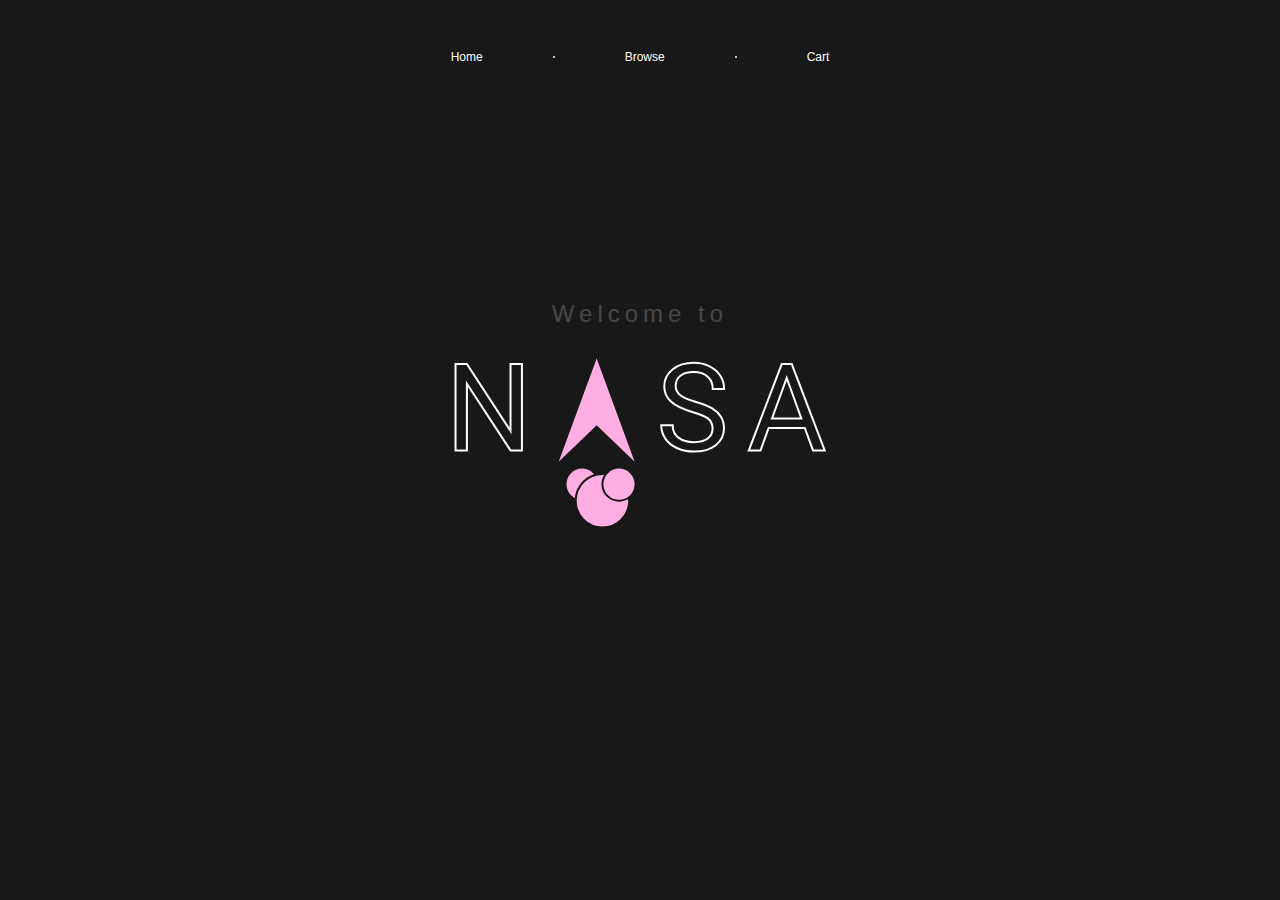
<file: index.html>
<!DOCTYPE html>
<html lang="en">
    <head>
        <meta charset="UTF-8" />
        <meta name="viewport" content="width=device-width, initial-scale=1.0" />
        <meta http-equiv="X-UA-Compatible" content="ie=edge" />
        <link rel="stylesheet" href="style.css" />
        <title>Nasa | Rocket Shop</title>
    </head>
    <body>
        <header>
            <nav>
                <ul class="menu">
                    <a href="./index.html"><li class="item">Home</li></a>
                    <li><div class="dot"></div></li>
                    <a href="./browse.html"><li class="item">Browse</li></a>
                    <li><div class="dot"></div></li>
                    <a href="./cart.html"><li class="item">Cart</li></a>
                </ul>
            </nav>
        </header>
        <section class="content">
            <h1>Welcome to</h1>
            <img
                src="./assets/logo.svg"
                alt="NASA Rocket Shop"
                class="logoBig"
            />
        </section>
    </body>
</html>
</file>
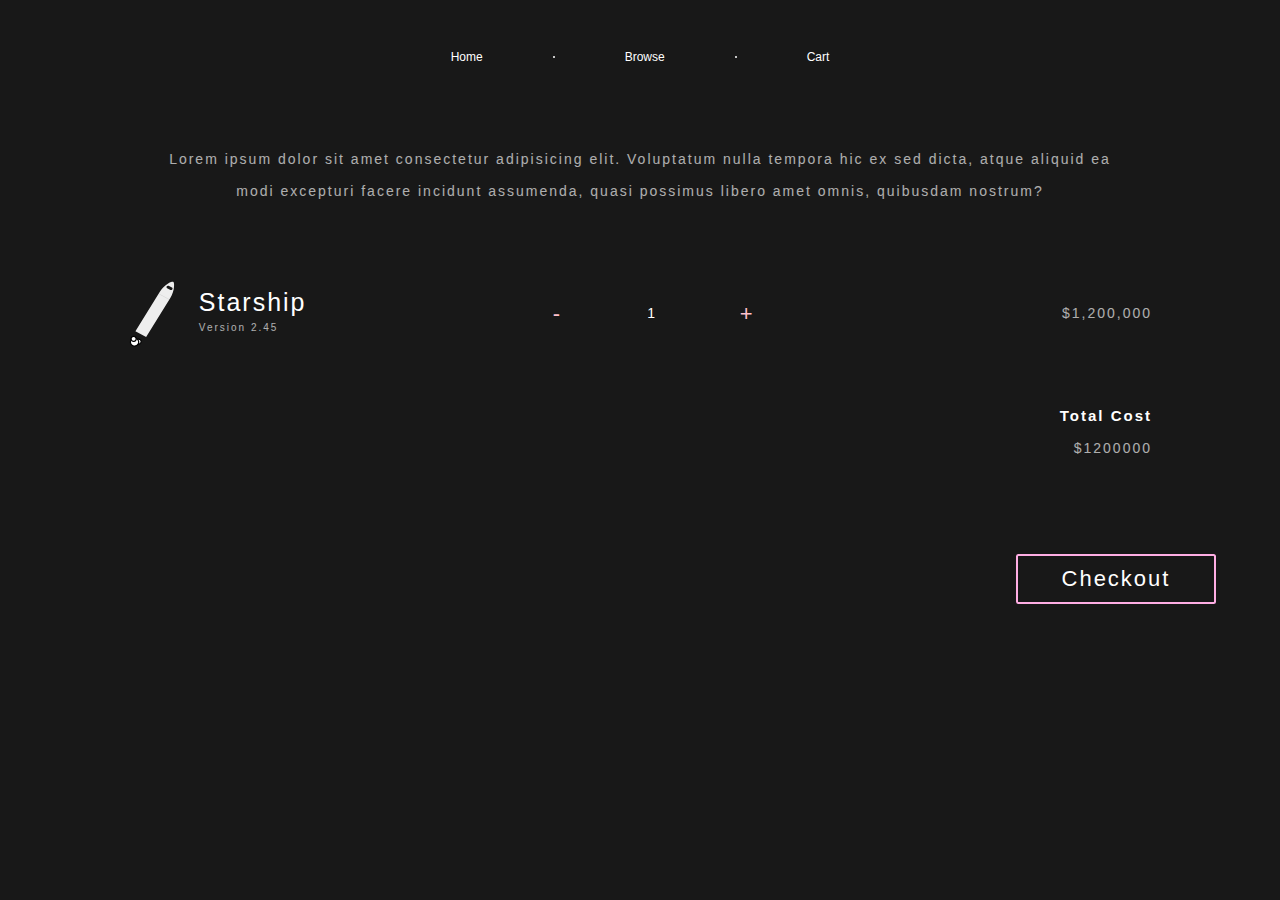
<file: cart.html>
<!DOCTYPE html>
<html lang="en">
    <head>
        <meta charset="UTF-8" />
        <meta name="viewport" content="width=device-width, initial-scale=1.0" />
        <meta http-equiv="X-UA-Compatible" content="ie=edge" />
        <link rel="stylesheet" href="style.css" />
        <title>Nasa | Rocket Shop</title>
    </head>
    <body>
        <header>
            <nav>
                <ul class="menu">
                    <a href="./index.html"><li class="item">Home</li></a>
                    <li><div class="dot"></div></li>
                    <a href="./browse.html"><li class="item">Browse</li></a>
                    <li><div class="dot"></div></li>
                    <a href="./cart.html"><li class="item">Cart</li></a>
                </ul>
            </nav>
        </header>
        <section class="main_desc">
            <p>
                Lorem ipsum dolor sit amet consectetur adipisicing elit.
                Voluptatum nulla tempora hic ex sed dicta, atque aliquid ea modi
                excepturi facere incidunt assumenda, quasi possimus libero amet
                omnis, quibusdam nostrum?
            </p>
        </section>
        <section class="cart">
            <div class="item">
                <img src="./assets/cartItem.svg" />
                <div class="item-info">
                    <h4>Starship</h4>
                    <p>Version 2.45</p>
                </div>
            </div>
            <div class="quantity">
                <button id="del_btn">-</button>
                <p id="rocket_count">1</p>
                <button id="add_btn">+</button>
            </div>
            <div class="price">
                <p>$1,200,000</p>
            </div>
        </section>
        <section class="total">
            <p class="bold">Total Cost</p>
            <p id="total">$1200000</p>
        </section>
        <section class="checkout">
            <button class="cta" id="checkout_btn">Checkout</button>
        </section>
        <script src="./js/cart.js"></script>
    </body>
</html>
</file>
<file: style.css>
* {
  margin: 0;
  padding: 0;
  -webkit-box-sizing: border-box;
          box-sizing: border-box;
}

html {
  font-size: 62.5%;
}

body {
  background-color: #181818;
  color: white;
  font-family: "Roboto", sans-serif;
  position: relative;
}

h1 {
  font-size: 2.4rem;
  opacity: 0.2;
  letter-spacing: 5px;
  font-weight: normal;
}

ul {
  list-style-type: none;
}

header,
section {
  max-width: 90%;
  margin: 0 auto;
}

header {
  margin-top: 5rem;
}

nav,
ul {
  display: -webkit-box;
  display: -ms-flexbox;
  display: flex;
  -webkit-box-align: center;
      -ms-flex-align: center;
          align-items: center;
  width: 100%;
}

ul {
  text-align: center;
  -webkit-box-pack: center;
      -ms-flex-pack: center;
          justify-content: center;
}

li.item {
  padding: 0 7rem;
  position: relative;
  display: -webkit-box;
  display: -ms-flexbox;
  display: flex;
  -webkit-box-pack: end;
      -ms-flex-pack: end;
          justify-content: flex-end;
  -webkit-box-align: center;
      -ms-flex-align: center;
          align-items: center;
  font-size: 1.2rem;
  cursor: pointer;
}

.dot {
  content: "";
  height: 0.2rem;
  width: 0.2rem;
  border-radius: 50%;
  background-color: white;
}

li.item {
  position: relative;
  z-index: 1;
}

li.item::before {
  z-index: -1;
  top: 50%;
  right: 50%;
  -webkit-transform: translateX(50%) translateY(-50%);
          transform: translateX(50%) translateY(-50%);
  content: "";
  width: 50%;
  height: 150%;
  position: absolute;
  border-radius: 5px;
  -webkit-clip-path: circle(0% at 0 0);
          clip-path: circle(0% at 0 0);
  background: white;
  -webkit-transition: -webkit-clip-path 0.5s ease-out;
  transition: -webkit-clip-path 0.5s ease-out;
  transition: clip-path 0.5s ease-out;
  transition: clip-path 0.5s ease-out, -webkit-clip-path 0.5s ease-out;
}

a {
  text-decoration: none;
  color: white;
}

a:hover {
  color: black;
}

li a {
  width: 100%;
}

li.item:hover a {
  color: black;
}

li.item:hover::before {
  -webkit-clip-path: circle(100%);
          clip-path: circle(100%);
}

section.content {
  display: -webkit-box;
  display: -ms-flexbox;
  display: flex;
  width: 100%;
  height: 60vh;
  -webkit-box-pack: center;
      -ms-flex-pack: center;
          justify-content: center;
  -webkit-box-orient: vertical;
  -webkit-box-direction: normal;
      -ms-flex-direction: column;
          flex-direction: column;
  -webkit-box-align: center;
      -ms-flex-align: center;
          align-items: center;
}

header {
  margin-bottom: 8rem;
}

h1 {
  margin-bottom: 3rem;
}

section {
  margin-top: 5rem;
}

.main_desc {
  text-align: center;
  width: 75%;
}

p {
  font-size: 1.4rem;
  letter-spacing: 2px;
  font-weight: 200;
  opacity: 0.65;
  line-height: 225%;
}

#canvas {
  width: 30vw;
  height: 80vh;
  background: #7a7a7a;
}

.slider {
  -webkit-appearance: slider-vertical;
  height: 30vh;
  border-radius: 50%;
  width: 20vw;
}

.rocket_desc_grid {
  margin-top: 5rem;
  display: -ms-grid;
  display: grid;
  -ms-grid-columns: 1fr 1fr 1fr;
      grid-template-columns: 1fr 1fr 1fr;
  -ms-grid-column-align: center;
      justify-self: center;
  -webkit-box-pack: center;
      -ms-flex-pack: center;
          justify-content: center;
  -webkit-box-align: center;
      -ms-flex-align: center;
          align-items: center;
  text-align: center;
  -webkit-column-gap: 5vw;
          column-gap: 5vw;
  row-gap: 0.5rem;
}

.display {
  display: -ms-grid;
  display: grid;
  -webkit-box-orient: vertical;
  -webkit-box-direction: normal;
      -ms-flex-direction: column;
          flex-direction: column;
}

.display-top {
  display: -webkit-box;
  display: -ms-flexbox;
  display: flex;
  -webkit-box-pack: center;
      -ms-flex-pack: center;
          justify-content: center;
  -webkit-box-align: center;
      -ms-flex-align: center;
          align-items: center;
}

h2 {
  opacity: 0.33;
  font-weight: 200;
  font-size: 1.6rem;
  letter-spacing: 2px;
}

.rocket_desc_grid p {
  opacity: 1;
  font-weight: bold;
}

section.purchase {
  display: -webkit-box;
  display: -ms-flexbox;
  display: flex;
  -webkit-box-align: center;
      -ms-flex-align: center;
          align-items: center;
  -webkit-box-pack: center;
      -ms-flex-pack: center;
          justify-content: center;
  width: 100%;
  margin-top: 5rem;
  margin-bottom: 5rem;
}

hr {
  width: 100%;
  height: 1px;
  opacity: 0.33;
}

h3 {
  font-size: 2.2rem;
  font-weight: 400;
  color: white;
  letter-spacing: 5px;
  margin-right: 5vw;
}

button {
  font-size: 2.2rem;
  color: white;
  background: none;
  border: #ffaee4 2px solid;
  letter-spacing: 2px;
  cursor: pointer;
  height: 5rem;
  width: 20rem;
  position: relative;
  border-radius: 2.5px;
}

button::after {
  -webkit-clip-path: circle(0% at 0% 0%);
          clip-path: circle(0% at 0% 0%);
  -webkit-transition: -webkit-clip-path 0.8s ease;
  transition: -webkit-clip-path 0.8s ease;
  transition: clip-path 0.8s ease;
  transition: clip-path 0.8s ease, -webkit-clip-path 0.8s ease;
  z-index: -1;
  opacity: 1;
  top: -10%;
  left: -4%;
  content: "";
  height: 5rem;
  width: 13rem;
  border: #181818 2px solid;
  background: #ffaee4;
  position: absolute;
}

button:hover::after {
  -webkit-clip-path: circle(150% at 0% 0%);
          clip-path: circle(150% at 0% 0%);
}

button:active::after {
  background: #be72a5;
}

button:active {
  border: #be72a5 2px solid;
}

.cart {
  margin-top: 8vh;
  width: 80%;
  display: -webkit-box;
  display: -ms-flexbox;
  display: flex;
  -webkit-box-pack: justify;
      -ms-flex-pack: justify;
          justify-content: space-between;
  -webkit-box-align: center;
      -ms-flex-align: center;
          align-items: center;
}

.item {
  display: -webkit-box;
  display: -ms-flexbox;
  display: flex;
  -webkit-box-align: center;
      -ms-flex-align: center;
          align-items: center;
}

.item p {
  font-size: 1rem;
}

.item img {
  height: 7rem;
}

h4 {
  font-weight: normal;
  font-size: 2.5rem;
  letter-spacing: 2px;
}

.item-info {
  margin-left: 2rem;
}

.quantity {
  -webkit-transform: translateX(-2.5vw);
          transform: translateX(-2.5vw);
  display: -webkit-box;
  display: -ms-flexbox;
  display: flex;
  -webkit-box-align: center;
      -ms-flex-align: center;
          align-items: center;
}

.quantity button {
  background: none;
  border: none;
  width: 10rem;
  color: pink;
}

.quantity button:active {
  color: #d6919d;
}

.quantity button::after {
  display: none;
}

.quantity p {
  display: inline-block;
  opacity: 1;
}

.quantity :nth-child(1) {
  margin-right: 4rem;
}

.quantity :nth-child(3) {
  margin-left: 4rem;
}

.coming {
  margin-top: 10vh;
  display: -webkit-box;
  display: -ms-flexbox;
  display: flex;
  height: 14rem;
  width: 50%;
  -webkit-box-pack: center;
      -ms-flex-pack: center;
          justify-content: center;
  -webkit-box-align: center;
      -ms-flex-align: center;
          align-items: center;
  text-align: center;
  border: 2px white dashed;
}

.coming p {
  font-size: 2.5rem;
  letter-spacing: 1px;
}

.checkout button::after {
  width: 20rem;
  border-radius: 5px;
  -webkit-transform: translateX(5px) translateY(1px);
          transform: translateX(5px) translateY(1px);
}

.checkout {
  margin-top: 10vh;
  display: -webkit-box;
  display: -ms-flexbox;
  display: flex;
  -webkit-box-pack: end;
      -ms-flex-pack: end;
          justify-content: flex-end;
}

*:focus {
  outline: none;
}

section.purchase button {
  margin-left: 10vw;
}

section.purchase button::after {
  width: 12rem;
}

.total {
  width: 80%;
  display: -webkit-box;
  display: -ms-flexbox;
  display: flex;
  -webkit-box-orient: vertical;
  -webkit-box-direction: normal;
      -ms-flex-direction: column;
          flex-direction: column;
  -webkit-box-pack: end;
      -ms-flex-pack: end;
          justify-content: flex-end;
  -webkit-box-align: end;
      -ms-flex-align: end;
          align-items: flex-end;
}

.bold {
  font-weight: bold;
  opacity: 1;
  font-size: 1.5rem;
}
/*# sourceMappingURL=style.css.map */
</file>
